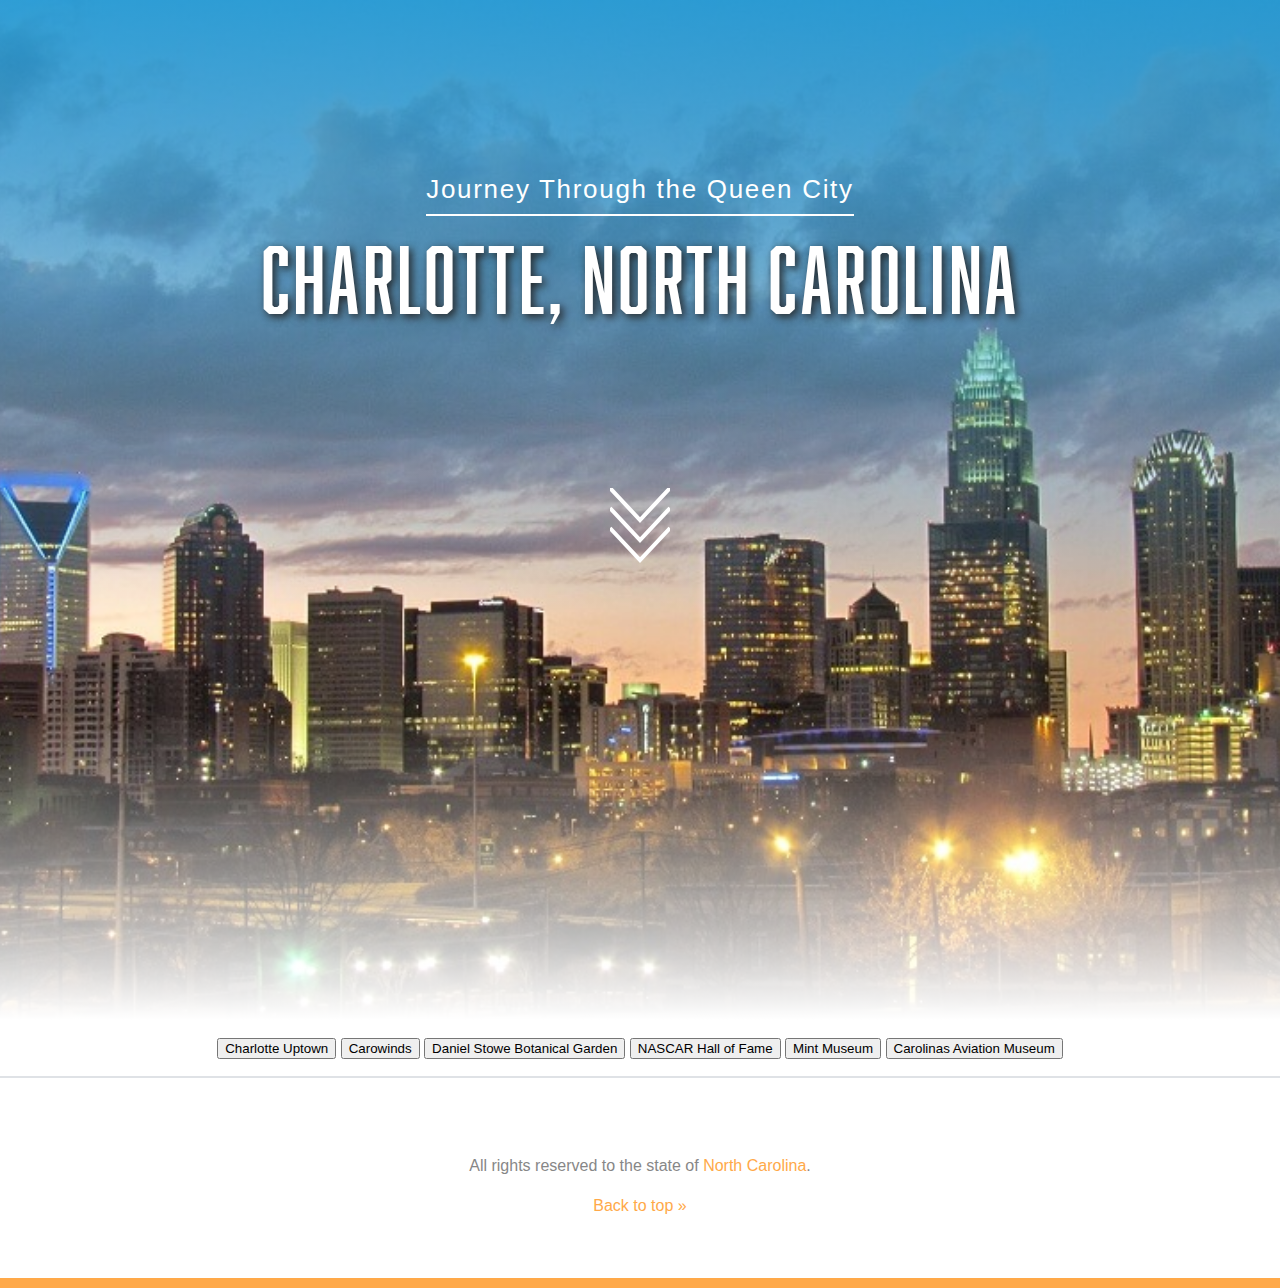
<file: index.html>
<!DOCTYPE html>
<html>
  <head>
    <title>Charlotte, NC</title>
    <link href='http://fonts.googleapis.com/css?family=Varela+Round' rel='stylesheet' type='text/css'>
    <link rel="stylesheet" href="css/style.css">
    <meta name="viewport" content="width=device-width">
  </head>
  <body>
    <header id="top" class="main-header">
      <span class="title">Journey Through the Queen City</span>
      <h1 id="charlotte">Charlotte </h1>
      <h1 id="nc">North Carolina</h1>
      <h1 id="full-title">Charlotte, North Carolina</h1>
      <!-- <img class="arrow" src="img/arrow.svg" alt="Down arrow"> -->
      <svg class="arrows">
        <path class="a1" d="M0 0 L30 32 L60 0"></path>
        <path class="a2" d="M0 20 L30 52 L60 20"></path>
        <path class="a3" d="M0 40 L30 72 L60 40"></path>
			</svg>
    </header>

      <div>
        <ul class="filter-select">
          <li><button>Charlotte Uptown</button></li>
          <li><button>Carowinds</button></li>
          <li><button>Daniel Stowe Botanical Garden</button></li>
          <li><button>NASCAR Hall of Fame</button></li>
          <li><button>Mint Museum</button></li>
          <li><button>Carolinas Aviation Museum</button></li>
        </ul>
      </div>

      <div id="photos">

      </div>



		<footer class="main-footer">
			<p>All rights reserved to the state of <a href="https://www.nc.gov/">North Carolina</a>.</p>
			<a href="#top">Back to top &raquo;</a>
		</footer>
    <script
    			  src="https://code.jquery.com/jquery-3.2.1.min.js"
    			  integrity="sha256-hwg4gsxgFZhOsEEamdOYGBf13FyQuiTwlAQgxVSNgt4="
    			  crossorigin="anonymous"></script>
    <script src="js/flickr.js"></script>
  </body>
</html>
</file>
<file: css/style.css>
/* Web Fonts -------------------- */

@font-face {
  font-family: 'Abolition Regular';
  src: url('../fonts/abolition-regular-webfont.eot');
  src: url('../fonts/abolition-regular-webfont.eot?#iefix') format('embedded-opentype'),
       url('../fonts/abolition-regular-webfont.woff') format('woff'),
       url('../fonts/abolition-regular-webfont.ttf') format('truetype');
}

/* Base Styles -------------------- */

body {
  color: #878787;
  margin: 0;
  font: 1em/1.5 "Helvetica Neue", Helvetica, Arial, sans-serif;
}

h1,
h2 {
  font-family: 'Abolition Regular', Helvetica, Arial, sans-serif;
}

/* Header --------------------- */

.main-header {
  height: 380px;
  padding: 50px 25px 0;
  background: linear-gradient(rgba(17, 152, 215, 0.8), transparent 60%),
              linear-gradient(0deg, #fff, transparent 30%),
              #ffa949 url('../img/cityscape2.jpeg') no-repeat center;
  background-size: cover;
  /* linear-gradient(#1198D7, transparent 90%) */
}

.title {
  color: white;
  font-size: 1.1rem;
  letter-spacing: .065em;
  font-weight: 200;
  padding-bottom: 10px;
}

h1 {
  font-size: 2.8rem;
  color: rgba(255, 255, 255, 1);
  text-transform: uppercase;
  font-weight: normal;
  line-height: 1.1;
  text-shadow: 3px 3px 8px #222;
  margin: 12px 0 0;
  letter-spacing: .20rem;
}

#nc {
  font-size: 3rem;
  margin-top: 0;
}

.arrow {
  width: 50px;
  margin-top: 100px;
}

#full-title,
.arrows {
  display: none;
}

h2 {
  font-size: 3.3125em;
  font-weight: normal;
  line-height: 1.1;
  margin: 0 0 .5em; /* 0 0 26px */
}

/* Start Website Content ---------*/

h3 {
  font-size: 1.25em; /* 20px/16px  */
  color: #48525c;
  line-height: 1.2;
  margin-bottom: 1.7em; /* 34px */
  text-align: center;
}

img {
  max-width: 100%;
}

li {
  margin-bottom: 10px;
}

.main-header,
.main-footer {
  text-align: center;
}

.main-footer {
  padding: 10px 0;
  border-top: 2px solid #dfe2e6;
  border-bottom: 10px solid #ffa949;
}

/*--- arrow ---*/

.arrows {
  display: block;
  width: 60px;
  height: 75px;
  position: relative;
  left: 50%;
  margin-left: -30px;
  bottom: -50px;
}

.arrows path {
  stroke: #fff;
  fill: transparent;
  stroke-width: 3px;
  animation: arrow 2s infinite;
  -webkit-animation: arrow 2s infinite;
}

@keyframes arrow
{
0% {opacity:0}
40% {opacity:1}
80% {opacity:0}
100% {opacity:0}
}

@-webkit-keyframes arrow /*Safari and Chrome*/
{
0% {opacity:0}
40% {opacity:1}
80% {opacity:0}
100% {opacity:0}
}

.arrows path.a1 {
  animation-delay:-1s;
  -webkit-animation-delay:-1s; /* Safari 和 Chrome */
}

.arrows path.a2 {
  animation-delay:-0.5s;
  -webkit-animation-delay:-0.5s; /* Safari 和 Chrome */
}

.arrows path.a3 {
  animation-delay:0s;
  -webkit-animation-delay:0s;
}

/* Layout Styles ------------------ */


/* Pseudo-classes ------------------ */

a:link {
  color: rgb(255, 169, 73);
  text-decoration: none;
}

a:visited {
  color: rgb(255, 169, 73);
}

a:hover {
  color: rgba(255, 169, 73, .4);
}

a:active {
  color: lightcoral;
}

/* flickr css ------------------------*/

ul {
  text-align: center;
  padding: 0;
}

.filter-select li,
#photos li {
  display: inline;
}

#photos li img {
  border: 1px dotted gray;
  padding: 20px;
  vertical-align: middle;
}





/* Media Queries -------------------- */

  /*tablet and desktop layout*/
  @media screen and (min-width: 660px) {

    .main-header {
      padding-top: 170px;
      height: 850px;
    }

    #charlotte,
    #nc,
    .arrow {
      display: none;
    }

    #full-title {
      display: block;
      font-size: 5.625rem;
      line-height: 1.3;
      color: rgba(255, 255, 255, 1);
      text-transform: uppercase;
      font-weight: normal;
      text-shadow: 3px 3px 8px #222;
      margin: 12px 0 0;
      letter-spacing: .20rem;
    }

    .title {
      font-size: 1.625rem;
      border-bottom: 2px solid;
    }


    /* Float Clearfix ------------------ */

    .main-footer {
      padding-top: 60px;
      padding-bottom: 60px;
    }

    /*--- arrow ---*/

    .arrows {
      display: block;
      width: 60px;
      height: 75px;
      position: relative;
      left: 50%;
      margin-left: -30px;
      bottom: -150px;
    }

    .arrows path {
      stroke: #fff;
      fill: transparent;
      stroke-width: 4px;
      animation: arrow 2s infinite;
      -webkit-animation: arrow 2s infinite;
    }

    @keyframes arrow {
    0% {opacity:0}
    40% {opacity:1}
    80% {opacity:0}
    100% {opacity:0}
    }

    @-webkit-keyframes arrow {
     /*Safari and Chrome*/
    0% {opacity:0}
    40% {opacity:1}
    80% {opacity:0}
    100% {opacity:0}
    }

    .arrows path.a1 {
      animation-delay:-1s;
      -webkit-animation-delay:-1s; /* Safari 和 Chrome */
    }

    .arrows path.a2 {
      animation-delay:-0.5s;
      -webkit-animation-delay:-0.5s; /* Safari 和 Chrome */
    }

    .arrows path.a3 {
      animation-delay:0s;
      -webkit-animation-delay:0s;
    }

  }
</file>
